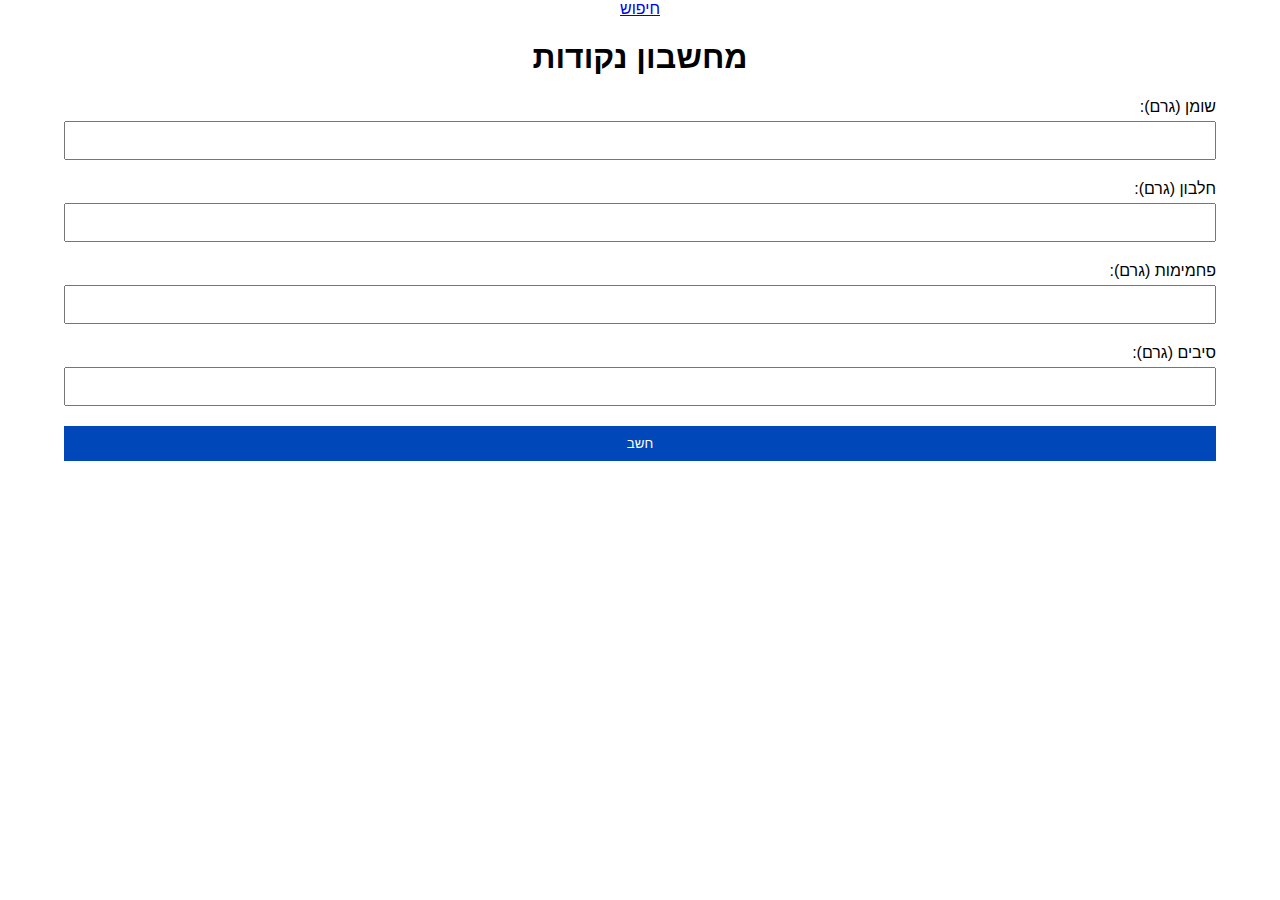
<file: myapp/static/calculator.html>
<!DOCTYPE html>
<html lang="he" dir="rtl">
<head>
    <meta charset="UTF-8">
    <meta name="viewport" content="width=device-width, initial-scale=1.0">
    <link href="css/style.css" rel="stylesheet">
    <title>מחשבון נקודות</title>
</head>
<body>
    <a href="/">חיפוש</a> 
    <div id ="topc" class="container">
        <h1>מחשבון נקודות</h1>
        <form id="points" class="form">
            <label for="fat">שומן (גרם):</label>
            <input type="number" id="fat" name="fat">
            <label for="protein">חלבון (גרם):</label>
            <input type="number" id="protein" name="protein">
            <label for="carbs">פחמימות (גרם):</label>
            <input type="number" id="carbs" name="carbs">
            <label for="fiber">סיבים (גרם):</label>
            <input type="number" id="fiber" name="fiber">
            <input type="submit" value="חשב" class="button">
        </form>
        <p id="result"></p>
    </div>

    <script  language="JavaScript" type="text/javascript">
        document.getElementById('points').addEventListener('submit', function(event) {

            event.preventDefault();

            var f = document.getElementById('points');
 	        var protein1 = f.protein.value*1;
 	        var carbs1 = f.carbs.value*1;
 	        var fat1 = f.fat.value*1;
 	        var fiber1 = f.fiber.value*1;
 	        var points = (protein1 / 10.94) + (carbs1 / 9.17) + (fat1/3.89)- (fiber1 / 12.49); 	        

            //var points = (protein / 10.94) + (carbs / 9.17) + (fat / 3.89) - (fiber / 12.96);
            document.getElementById('result').innerText = 'Points: ' + points;///.toFixed(5);
        });
    </script>
</body>
</html>
</file>
<file: myapp/static/css/style.css>
body {
    font-family: 'Arial', sans-serif;
    direction: rtl;
    margin: 0;
    padding: 0;
    display: flex;
    flex-direction: column;
    align-items: center;
}

#table-container {
    margin-top: 20px;
    width: 90%;
    overflow-x: auto;
}

#table {
    border-collapse: collapse;
    width: 100%;
    text-align: right;
}

#table th, #table td {
    border: 1px solid #dddddd;
    padding: 8px;
}

#table th {
    background-color: #4CAF50;
    color: white;
}

#table tr:nth-child(even) {
    background-color: #f2f2f2;
}

input[type=text] {
    width: 90%;
    padding: 12px 20px;
    margin: 20px 0;
    box-sizing: border-box;
}

/* Style adjustments for screen sizes 600px and smaller */
@media screen and (max-width: 600px) {
    #table-container {
        width: 100%;
    }

    input[type=text] {
        width: 95%;
    }
}

#search-container {
    display: flex;
    justify-content: flex-start;
    width: 90%;
    margin: auto;
    flex-direction: row-reverse;
    align-items: center;
}

.container {
    width: 90%;
    margin: auto;
    text-align: right;
}

.container h1 {
    text-align: center;
}

.container .form label {
    display: block;
    margin-top: 20px;
}

.container .form input[type="number"] {
    display: block;
    width: 100%;
    padding: 10px;
    margin-top: 5px;
    box-sizing: border-box;
}

.container .form .button {
    display: block;
    width: 100%;
    padding: 10px;
    margin-top: 20px;
    background-color: #0048BA;
    color: #ffffff;
    border: none;
    cursor: pointer;
}

.container .form .button:hover {
    background-color: #002244;
}

.container p {
    margin-top: 20px;
    text-align: center;
    font-size: 24px;
}
</file>
